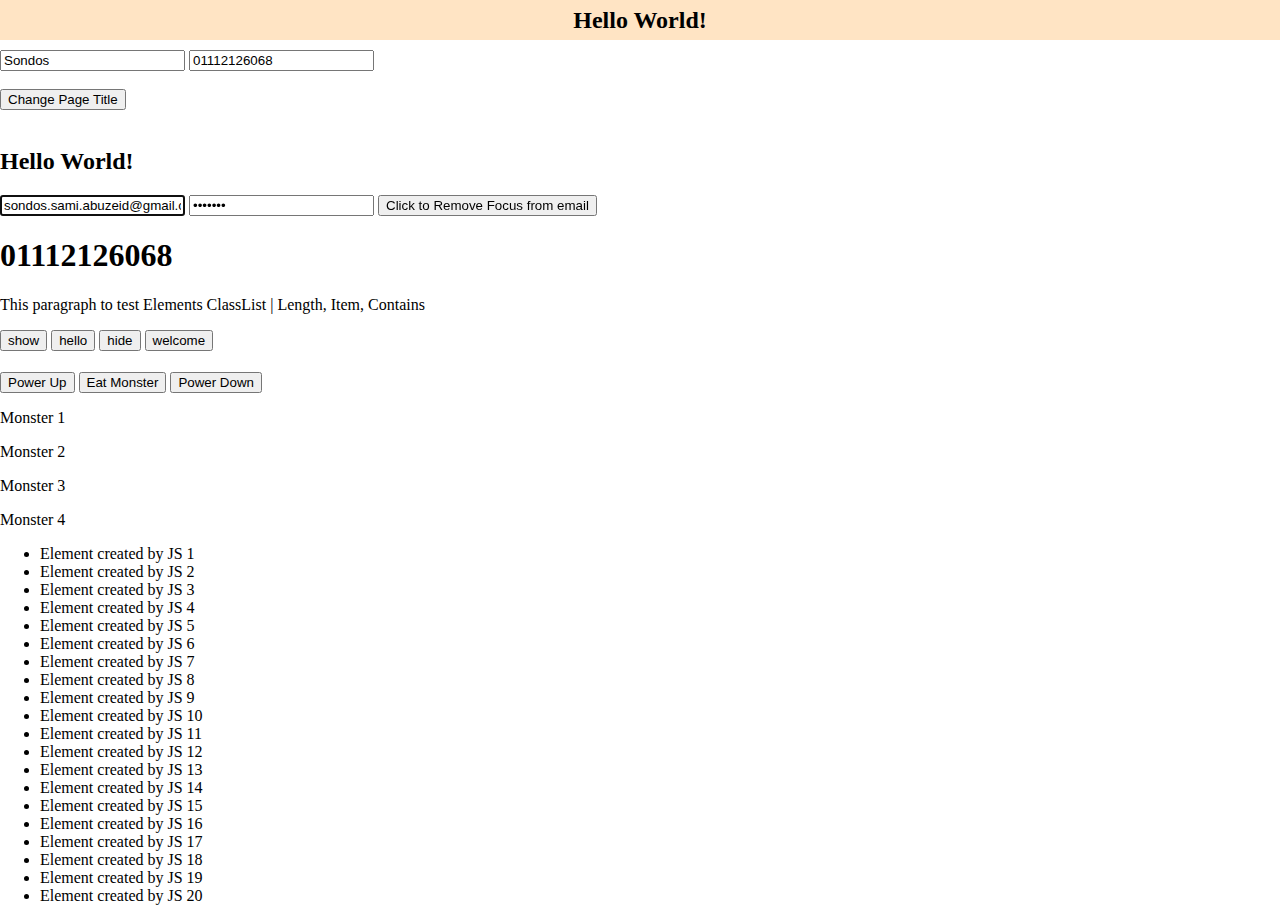
<file: 3-JS-DOM/index.html>
<!DOCTYPE html>
<html lang="en">
  <head>
    <meta charset="UTF-8" />
    <meta http-equiv="X-UA-Compatible" content="IE=edge" />
    <meta name="viewport" content="width=device-width, initial-scale=1.0" />
    <title>Hello DOM</title>
    <link rel="stylesheet" href="style.css" />
  </head>
  <body>
    <form>
      <input type="text" name="name" value="Sondos" id="titleName" />
      <input type="number" name="number" value="01112126068" />
      <br />
      <br />
      <input
        type="button"
        value="Change Page Title"
        onclick="changeTitle(document.getElementById('titleName').value)"
      />
    </form>
    <br />
    <form>
      <input type="email" name="email" value="sondos.sami.abuzeid@gmail.com" />
      <input type="password" name="password" value="1234567" />
      <input
        type="button"
        id="remove-focus"
        value="Click to Remove Focus from email"
      />
    </form>
    <h1 id="object-test"></h1>

    <p id="p-test" class="element show hide back">
      <!--Comment-->
      This paragraph to test Elements ClassList | Length, Item, Contains
    </p>
    <button class="test-class">show</button>
    <button class="test-class">hello</button>
    <button class="test-class">hide</button>
    <button class="test-class">welcome</button>
    <h1 id="element-test"></h1>

    <button id="power-up">Power Up</button>
    <button id="eat-monster">Eat Monster</button>
    <button id="power-down">Power Down</button>

    <div id="monsters">
      <p>Monster 1</p>
      <p>Monster 2</p>
      <p>Monster 3</p>
      <p>Monster 4</p>
    </div>

    <ul id="js-ul"></ul>

    <script src="script.js"></script>
  </body>
</html>
</file>
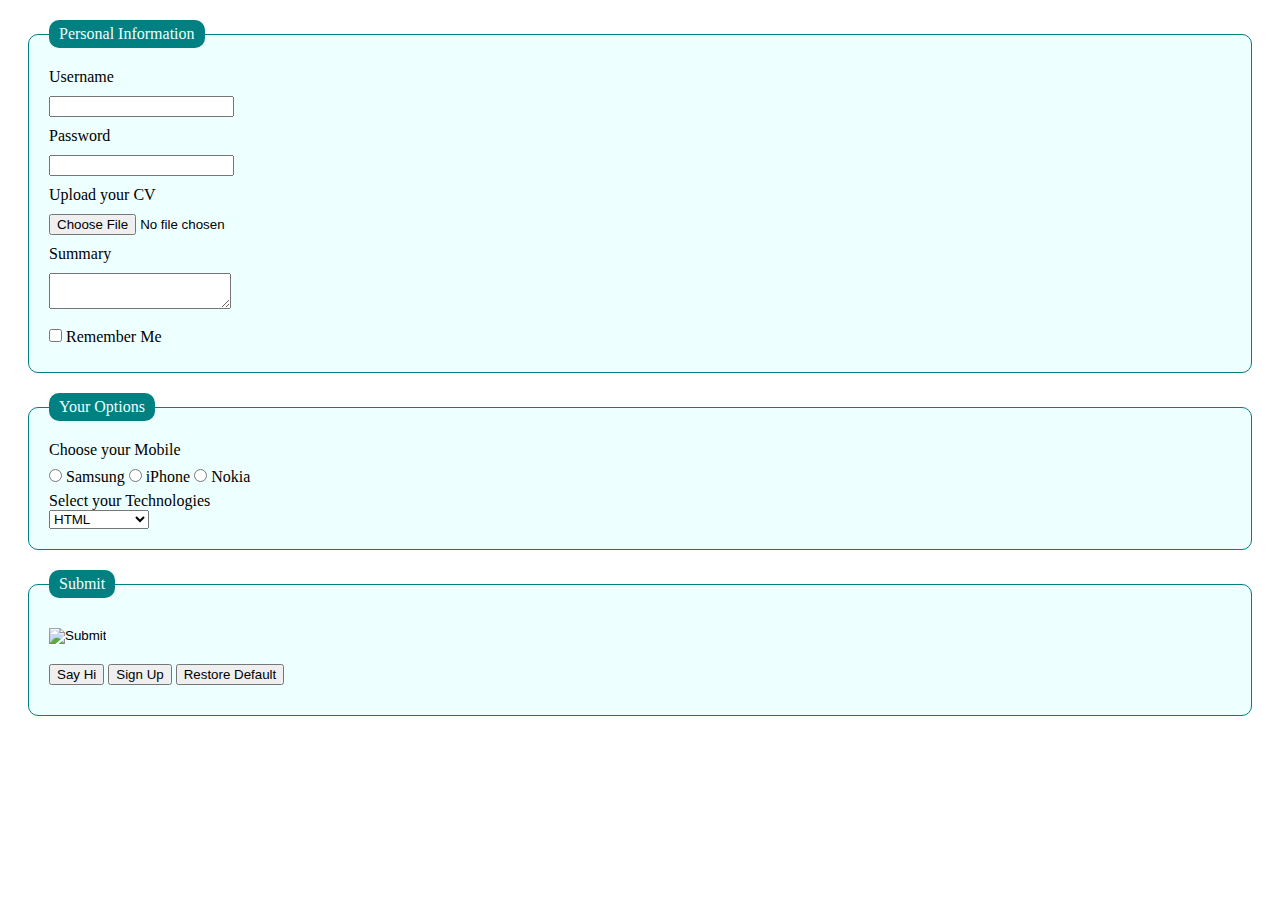
<file: 1-HTML-CSS/2-form.html>
<!DOCTYPE html>
<html lang="en">
  <head>
    <meta charset="UTF-8" />
    <!-- This Meta for Website Description -->
    <meta name="description" content="Form Try" />
    <title>Form</title>
    <style>
      fieldset {
        background-color: #eeffff;
        border: 1px solid teal;
        padding: 20px;
        margin: 20px;
        border-radius: 10px;
      }

      legend {
        color: #eeffff;
        background-color: teal;
        padding: 5px 10px;
        border-radius: 10px;
      }

      input[type="text"],
      input[type="password"],
      input[type="file"],
      textarea,
      select,
      .display-block {
        display: block;
      }

      input,
      textarea {
        margin: 10px 0;
      }
    </style>
  </head>
  <body>
    <form name="register">
      <fieldset>
        <legend>Personal Information</legend>
        <label for="username">Username</label>
        <input type="text" name="username" id="username" maxlength="9" />

        <label for="password">Password</label>
        <input type="password" name="password" minlength="4" />

        <label for="cv">Upload your CV</label>
        <input type="file" />

        <label for="summary">Summary</label>
        <textarea></textarea>

        <input type="checkbox" name="remember-me" />
        <label for="remember-me">Remember Me</label>
      </fieldset>

      <fieldset>
        <legend>Your Options</legend>
        <label for="mobile" class="display-block">Choose your Mobile</label>
        <input type="radio" name="mobile" value="Samsung" />
        <span>Samsung</span>
        <input type="radio" name="mobile" value="iPhone" />
        <span>iPhone</span>
        <input type="radio" name="mobile" value="Nokia" />
        <span>Nokia</span>

        <label for="technology" class="display-block"
          >Select your Technologies</label
        >
        <select name="technology">
          <optgroup label="Frontend">
            <option value="HTML">HTML</option>
            <option value="CSS">CSS</option>
            <option value="JavaScript">JavaScript</option>
          </optgroup>
          <optgroup label="Backend">
            <option value="NoSQL">NoSQL</option>
            <option value="MongoDB">MongoDB</option>
          </optgroup>
        </select>
      </fieldset>

      <fieldset>
        <legend>Submit</legend>

        <input type="image" src="https://picsum.photos/100/100" alt="Submit" />
        <br />

        <input type="hidden" value="test" />
        <input type="button" value="Say Hi" onclick="alert('Hello World!')" />
        <input type="submit" value="Sign Up" />
        <input type="reset" value="Restore Default" />
      </fieldset>
    </form>
  </body>
</html>
</file>
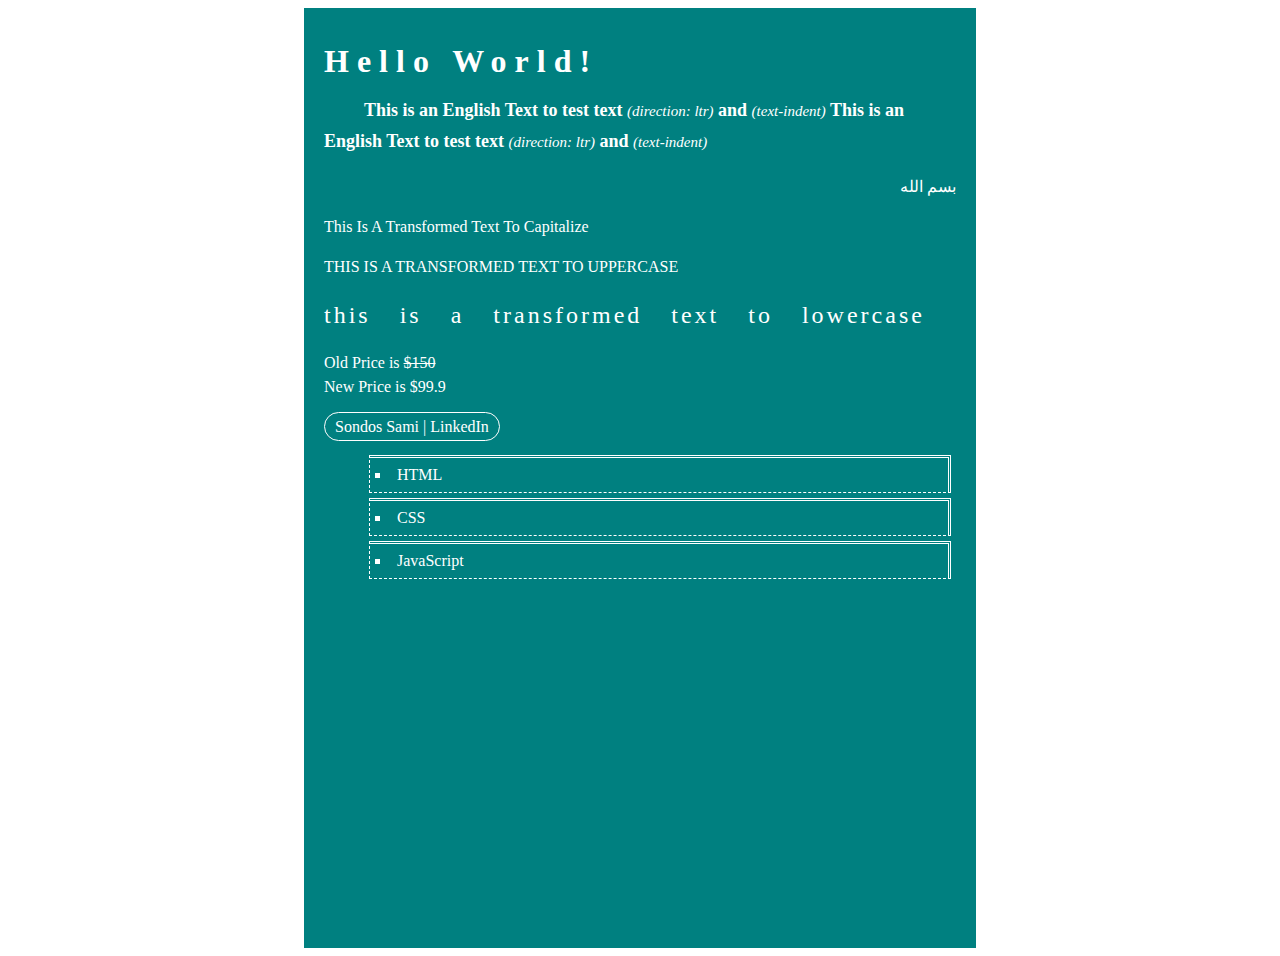
<file: 1-HTML-CSS/4-css-course.html>
<!DOCTYPE html>
<html lang="en">
  <head>
    <meta charset="UTF-8" />
    <meta name="description" content="This is to practice CSS with ElZero" />
    <title>CSS Course</title>
    <link rel="stylesheet" href="style/4-style.css" />
  </head>
  <body>
    <div class="home">
      <h1>Hello World!</h1>
      <p class="main">
        This is an English Text to test text
        <span>(direction: ltr)</span> and <span>(text-indent)</span>
        This is an English Text to test text
        <span>(direction: ltr)</span> and <span>(text-indent)</span>
      </p>
      <p class="ar">بسم الله</p>
      <p class="cap">This is a transformed text to capitalize</p>
      <p class="upper">This is a transformed text to uppercase</p>
      <p class="lower">This is a transformed text to lowercase</p>
      <p>Old Price is <span class="old">$150</span><br />New Price is $99.9</p>
      <a
        href="https://www.linkedin.com/in/sondossamii/"
        target="_blank"
        rel="noopener"
        >Sondos Sami | LinkedIn</a
      >
      <br />
      <ul>
        <li>HTML</li>
        <li>CSS</li>
        <li>JavaScript</li>
      </ul>
    </div>
  </body>
</html>
</file>
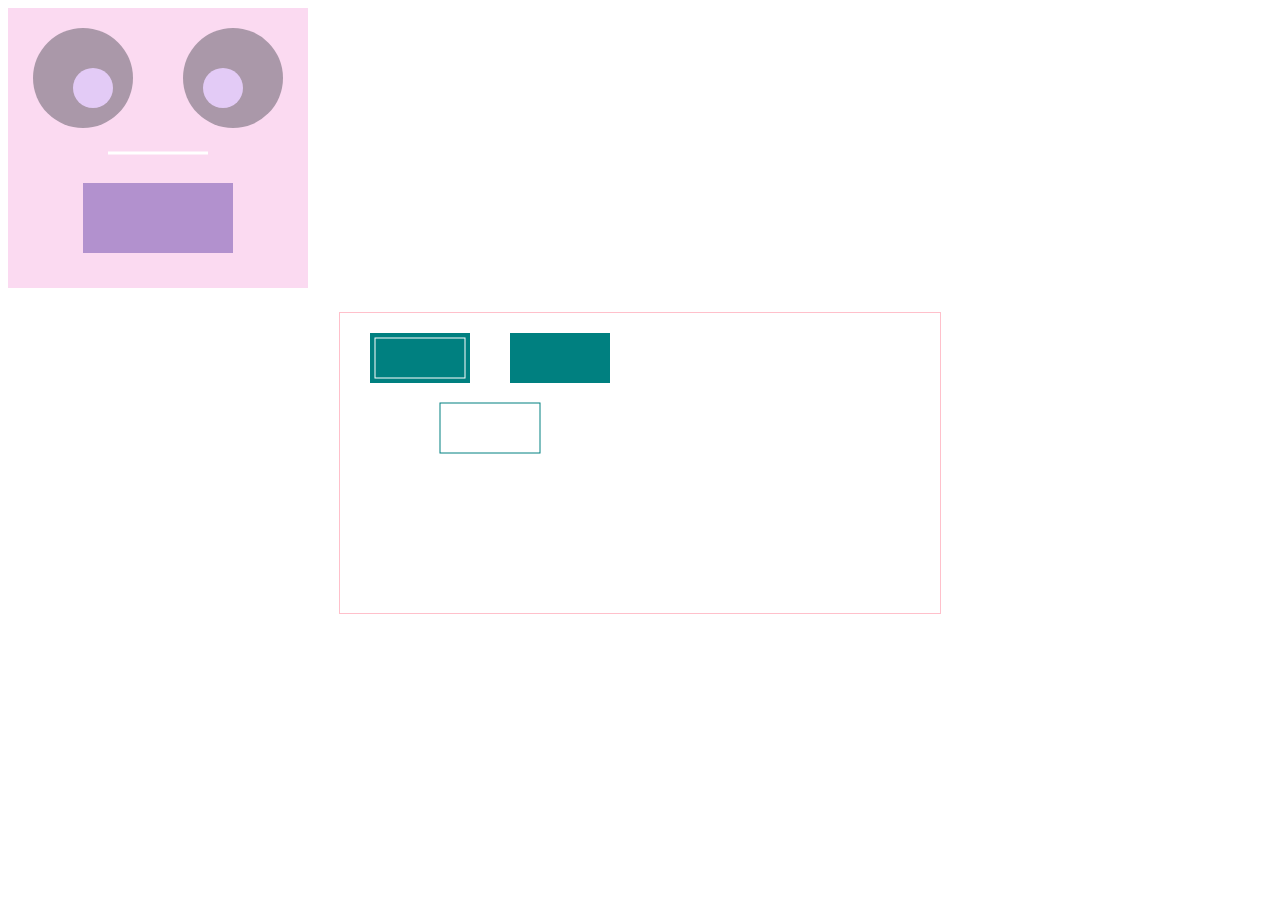
<file: 2-HTML5-CSS3/2-canvas-svg.html>
<!DOCTYPE html>
<html lang="en">
  <head>
    <meta charset="UTF-8" />
    <meta name="description" content="This page to test Canvas" />
    <title>Welcome Canvas & SVG!</title>
    <style>
      /* canvas {
        display: block;
        width: 600px;
        height: 300px;
        margin: 20px auto 0;
        border: 1px solid #ccc;
      } */

      .mouth {
        fill: #fbdaf1;
        opacity: 0;
        -webkit-transition: 0.5s all ease-in-out;
        -o-transition: 0.5s all ease-in-out;
        transition: 0.5s all ease-in-out;
      }

      svg:hover .mouth {
        opacity: 1;
      }
    </style>
  </head>
  <body>
    <svg width="300" height="280" xmlns="http://www.w3.org/2000/svg">
      <rect x="0" y="0" width="100%" height="100%" fill="#FBDAF1" />
      <circle r="50" cx="75" cy="70" fill="#aa98a9" />
      <circle r="50" cx="225" cy="70" fill="#aa98a9" />
      <circle r="20" cx="85" cy="80" fill="#E3CBF6" />
      <circle r="20" cx="215" cy="80" fill="#E3CBF6" />
      <rect x="75" y="175" width="50%" height="25%" fill="#B291CE" />
      <circle r="40" cx="100" cy="160" class="mouth" />
      <circle r="40" cx="200" cy="160" class="mouth" />
      <circle r="70" cx="150" cy="170" class="mouth" />
      <line
        x1="100"
        y1="145"
        x2="200"
        y2="145"
        stroke="#fff"
        stroke-width="3"
      />
      Your Browser does not support SVG
    </svg>

    <script src="canvas/first-canvas.js"></script>
    <script src="canvas/second-canvas.js"></script>
    <script src="canvas/third-canvas.js"></script>
  </body>
</html>
</file>
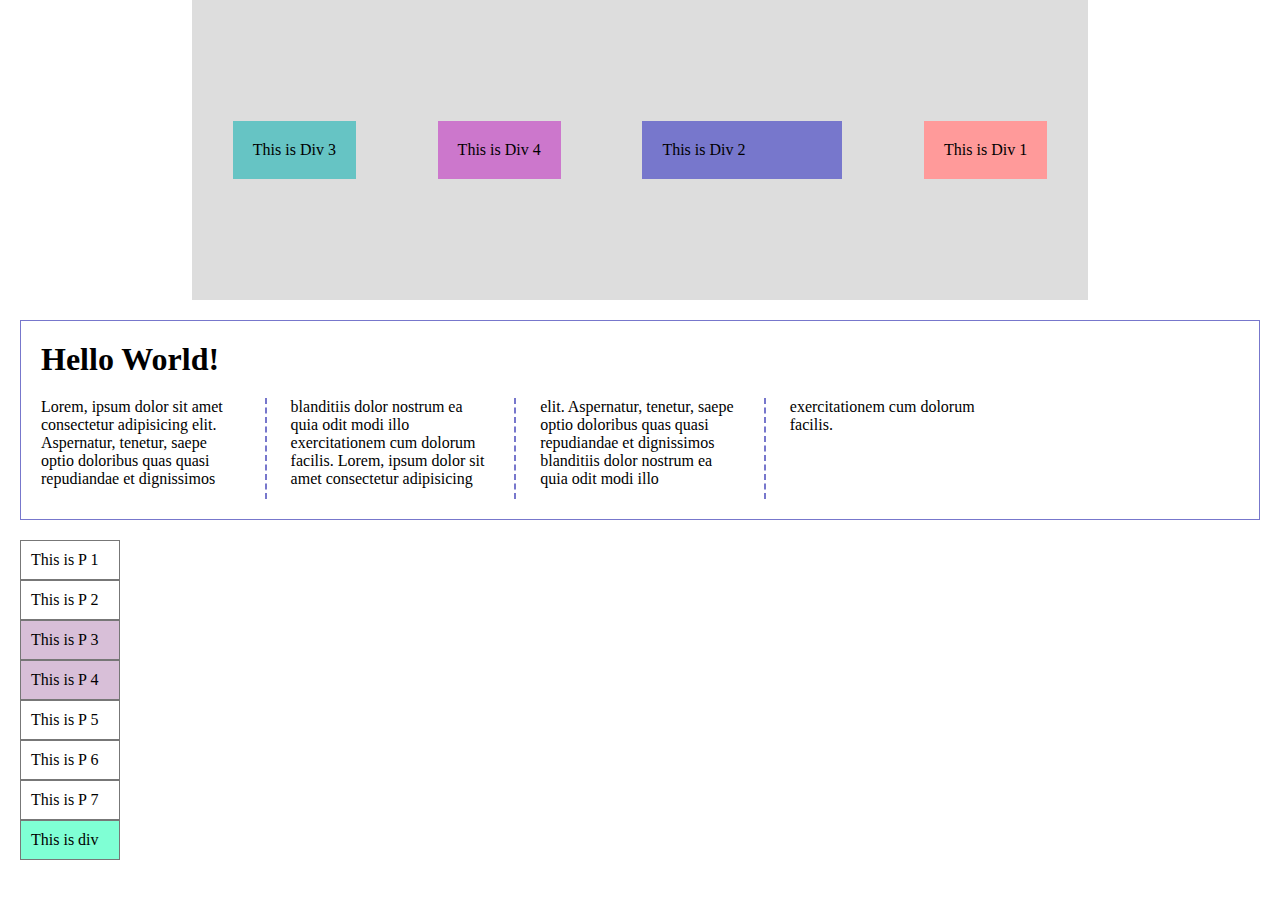
<file: 2-HTML5-CSS3/4-flexbox.html>
<!DOCTYPE html>
<html lang="en">
  <head>
    <meta charset="UTF-8" />
    <meta name="Description" content="Welcome to Flexbox Practice" />
    <title>Hello Flexbox</title>
    <link rel="stylesheet" href="4-flexbox.css" />
  </head>
  <body>
    <div class="container">
      <div class="one">This is Div 1</div>
      <div class="two">This is Div 2</div>
      <div class="three">This is Div 3</div>
      <div class="four">This is Div 4</div>
    </div>
    <div class="column">
      <h1>Hello World!</h1>
      Lorem, ipsum dolor sit amet consectetur adipisicing elit. Aspernatur,
      tenetur, saepe optio doloribus quas quasi repudiandae et dignissimos
      blanditiis dolor nostrum ea quia odit modi illo exercitationem cum dolorum
      facilis. Lorem, ipsum dolor sit amet consectetur adipisicing elit.
      Aspernatur, tenetur, saepe optio doloribus quas quasi repudiandae et
      dignissimos blanditiis dolor nostrum ea quia odit modi illo exercitationem
      cum dolorum facilis.
    </div>
    <section class="table">
      <p>This is P 1</p>
      <p>This is P 2</p>
      <p>This is P 3</p>
      <p>This is P 4</p>
      <p>This is P 5</p>
      <p>This is P 6</p>
      <p>This is P 7</p>
      <div>This is div</div>
    </section>
  </body>
</html>
</file>
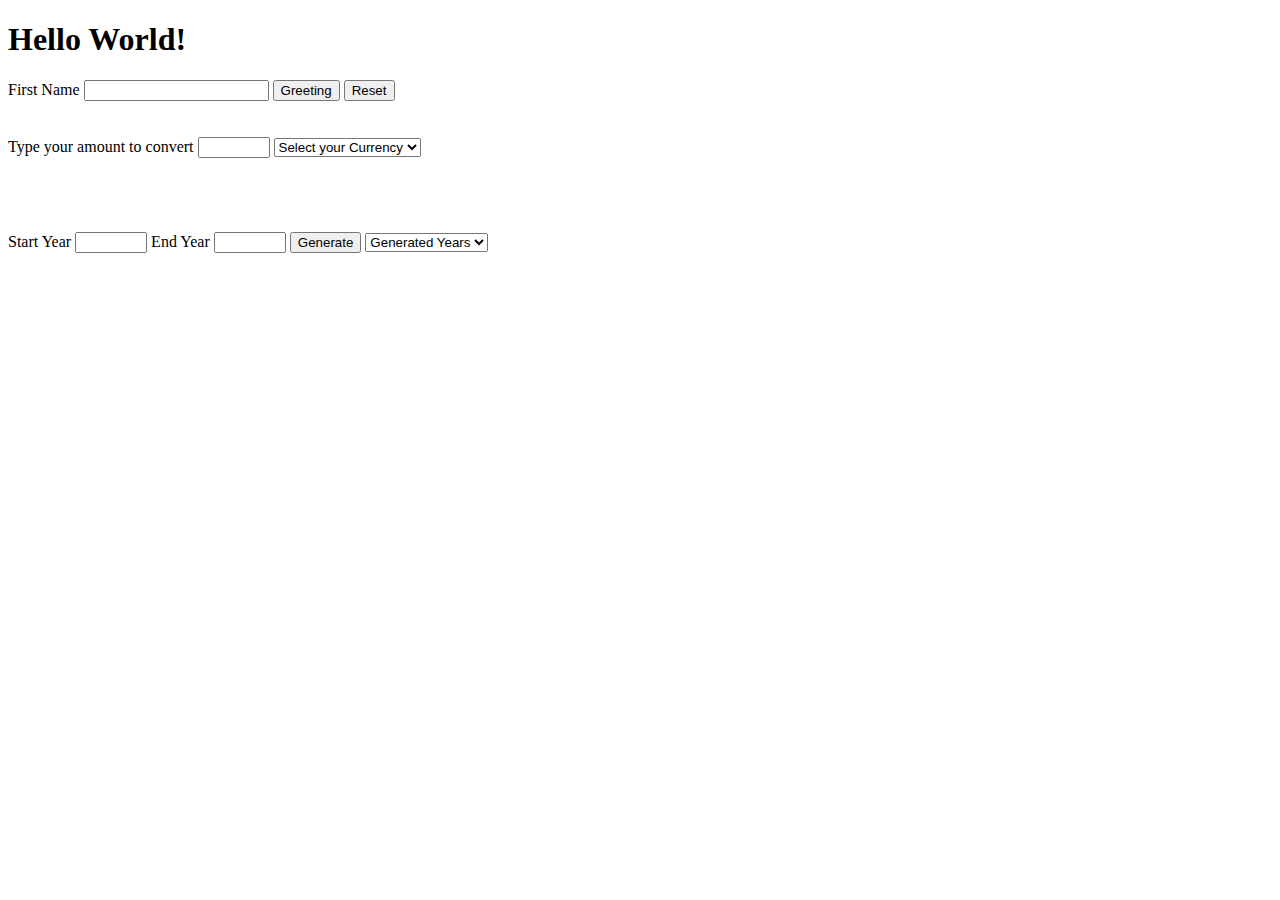
<file: 2-JS/1-index.html>
<!DOCTYPE html>
<html lang="en">
  <head>
    <meta charset="UTF-8" />
    <meta http-equiv="X-UA-Compatible" content="IE=edge" />
    <meta name="viewport" content="width=device-width, initial-scale=1.0" />
    <title>Hello JavaScript</title>
  </head>
  <body>
    <h1 id="test"></h1>
    <label for="f-name">First Name</label>
    <input type="text" name="first-name" id="f-name" />
    <button type="submit" onclick="greeting(document.getElementById('f-name'))">
      Greeting
    </button>
    <input type="reset" ondblclick="reset(document.getElementById('f-name'))" />

    <br />
    <br />
    <br />

    <label for="amount">Type your amount to convert</label>
    <input
      type="number"
      min="1"
      max="1500"
      pattern="^[1-9][0-9]{0,3}$"
      id="amount"
    />
    <select id="currency">
      <option selected disabled>Select your Currency</option>
      <option value="18.62">USD</option>
      <option value="4.96">Saudi Riyal</option>
      <option value="20.07">Euro</option>
    </select>
    <h2 id="result"></h2>

    <br />
    <br />
    <br />

    <label for="start-year">Start Year</label>
    <input
      type="number"
      min="1900"
      max="2099"
      pattern="^(19|20)[0-9]{2}$"
      id="start-year"
    />
    <label for="end-year">End Year</label>
    <input
      type="number"
      min="1900"
      max="2099"
      pattern="^(19|20)[0-9]{2}$"
      id="end-year"
    />
    <button type="button" id="generate-years">Generate</button>
    <select id="years-list">
      <option disabled selected>Generated Years</option>
    </select>
    <h2 id="years-error"></h2>

    <script src="1-events.js"></script>
    <script src="2-array.js"></script>
    <script src="3-string.js"></script>
    <script src="4-object.js"></script>
  </body>
</html>
</file>
<file: 3-JS-DOM/style.css>
* {
  box-sizing: border-box;
}

body {
  margin: 0;
  padding: 0;
  transition: all 1s ease-in-out;
}

.navbar {
  background-color: bisque;
  position: fixed;
  top: 0px;
  right: 0px;
  left: 0px;
  padding: 6.5px 0;
  margin: 0 0 10px;
  text-align: center;
}

.afterNav {
  margin-top: 50px;
}
</file>
<file: 1-HTML-CSS/style/4-style.css>
body {
  direction: rtl;
  text-align: right;
}

.home {
  width: 50%;
  height: 900px;
  color: white;
  /* background-color: teal;
  background-image: url("https://picsum.photos/300/300");
  background-repeat: no-repeat;
  background-position: center center;
  background-attachment: scroll; */
  background: teal url("https://picsum.photos/300/300") no-repeat center 90%
    scroll;
  margin: 0 auto;
  padding: 20px;
  direction: ltr;
  text-align: left;
  line-height: 150%;
}

h1 {
  letter-spacing: 0.5rem;
}

p.main {
  text-indent: 40px;
  /* font-weight: 700;
  font-size: 18px;
  line-height: 30px;
  font-family: Georgia, "Times New Roman", Times, serif; */
  font: normal 700 18px/30px Georgia, "Times New Roman", Times, serif;
}

p.main span {
  font-style: italic;
  font-weight: lighter;
  font-size: smaller;
}

p.ar {
  direction: rtl;
  text-align: right;
}

p.cap {
  text-transform: capitalize;
}

p.upper {
  text-transform: uppercase;
}

p.lower {
  text-transform: lowercase;
  font-size: 1.5rem;
  word-spacing: 20px;
  letter-spacing: 3px;
}

span.old {
  text-decoration: line-through;
}

a {
  color: white;
  text-decoration: none;
  padding: 5px 10px;
  border: 1px solid white;
  border-radius: 20px;
}

a:hover {
  color: teal;
  background-color: white;
}

a:active {
  font-weight: bold;
}

ul {
  /* list-style-type: square;
  list-style-position: inside;
  list-style-image: url("https://picsum.photos/10/10"); */
  list-style: square inside url("https://picsum.photos/10/10");
}

ul li {
  padding: 5px;
  margin: 5px;

  border-width: 3px 3px 1px 1px; /* Top Right Bottom Left */
  border-style: double double dashed dashed;
  border-color: white;

  /* border-bottom-width: 3px;
  border-bottom-style: double;
  border-bottom-color: white; */

  /* border-bottom: 3px double white; */
}
</file>
<file: 2-HTML5-CSS3/4-flexbox.css>
/*
* Prefixed by https://autoprefixer.github.io
* PostCSS: v8.3.6,
* Autoprefixer: v10.3.1
* Browsers: last 4 version
*/

* {
  margin: 0;
  padding: 0;
  -webkit-box-sizing: border-box;
  box-sizing: border-box;
}

.container {
  width: 70%;
  height: 300px;
  background-color: #ddd;
  margin: auto;
  padding: 20px 0;
  display: -webkit-box;
  display: -ms-flexbox;
  display: flex;
  -ms-flex-pack: distribute;
  justify-content: space-around;
  -webkit-box-align: center;
  -ms-flex-align: center;
  align-items: center;
}

.container > div {
  padding: 20px;
  /* width: 100px; */
}

.container > div.one {
  background-color: #ff9a9a;
  -webkit-box-ordinal-group: 5;
  -ms-flex-order: 4;
  order: 4;
}

.container > div.two {
  background-color: #77c;
  -webkit-box-ordinal-group: 4;
  -ms-flex-order: 3;
  order: 3;
  -ms-flex-preferred-size: 200px;
  flex-basis: 200px;
  /* -webkit-box-flex: 1;
  -ms-flex-positive: 1;
  flex-grow: 1; */
}

.container > div.three {
  background-color: #66c4c4;
  -webkit-box-ordinal-group: 2;
  -ms-flex-order: 1;
  order: 1;
}

.container > div.four {
  background-color: #cc77cc;
  -webkit-box-ordinal-group: 3;
  -ms-flex-order: 2;
  order: 2;
  /* -ms-flex-negative: 0;
  flex-shrink: 0; */
}

div.column {
  height: 200px;
  border: 1px solid #77c;
  padding: 20px;
  margin: 20px;
  -webkit-column-gap: 50px;
  -moz-column-gap: 50px;
  column-gap: 50px;
  -webkit-column-rule: 2px dashed #77c;
  -moz-column-rule: 2px dashed #77c;
  column-rule: 2px dashed #77c;
  /* -webkit-column-width: 300px;
  -moz-column-width: 300px;
  column-width: 300px; */
  -webkit-column-count: 5;
  -moz-column-count: 5;
  column-count: 5;
  /* -webkit-columns: 300px 5;
  -moz-columns: 300px 5;
  columns: 300px 5; */
  -webkit-column-fill: auto;
  -moz-column-fill: auto;
  column-fill: auto;
}

div.column h1 {
  padding-bottom: 20px;
  -webkit-column-span: all;
  -moz-column-span: all;
  column-span: all;
}

section.table {
  margin: 20px;
}

section.table :is(p, div) {
  width: 100px;
  border: 1px solid #777;
  padding: 10px;
}

section.table :nth-child(n + 3):nth-child(-n + 4) {
  background-color: thistle;
}

section.table :only-of-type {
  background-color: aquamarine;
}
</file>
